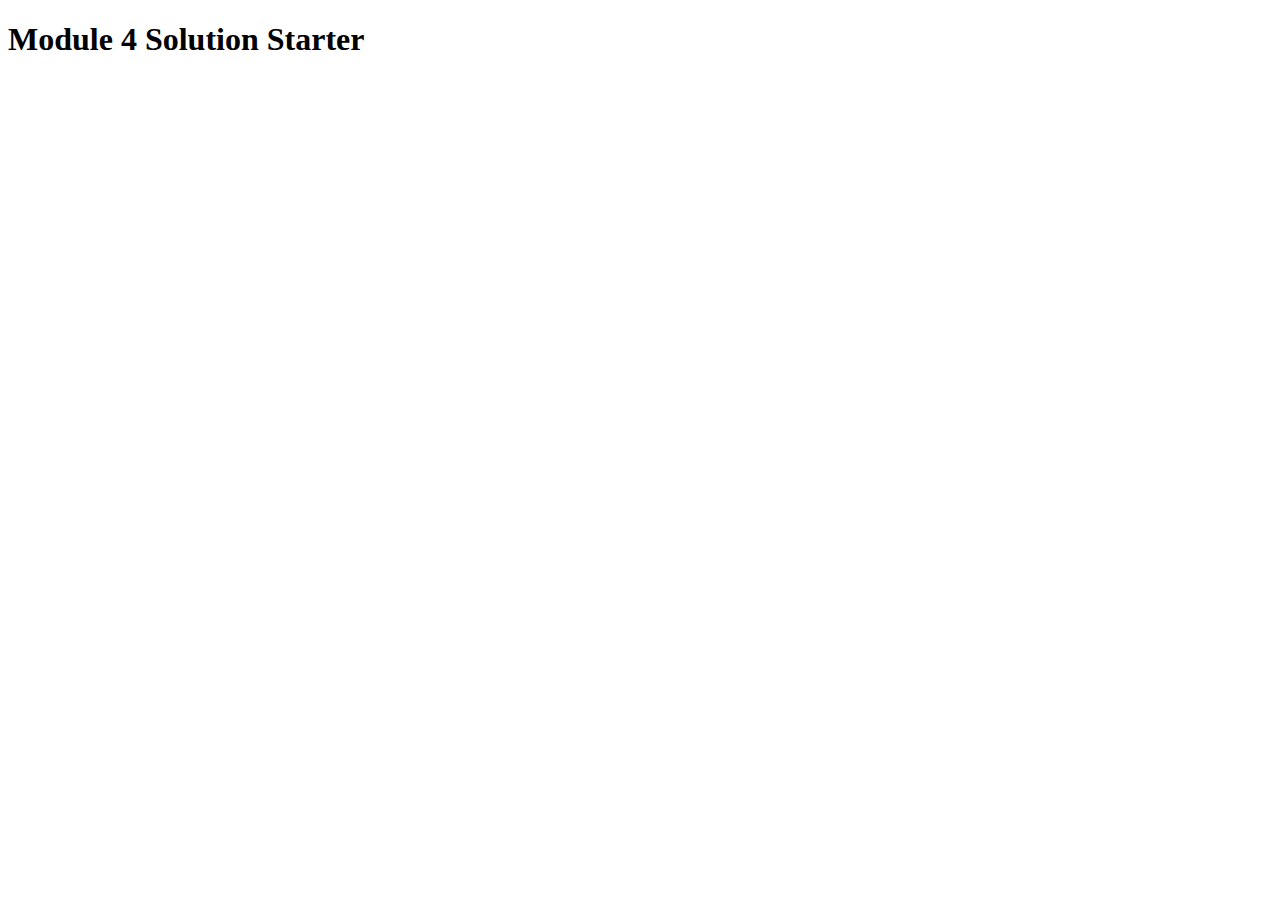
<file: module4-solution/harder/index.html>
<!DOCTYPE html>
<html>
<head>
  <meta charset="utf-8">
  <title>Module 4 Solution Starter</title>
  <script>
    var names = []; // DO NOT REMOVE
  </script>
  <script src="SpeakHello.js"></script>
  <script src="SpeakGoodBye.js"></script>
  <script src="script.js"></script>
</head>
<body>
  <h1>Module 4 Solution Starter</h1>
</body>
</html>
</file>
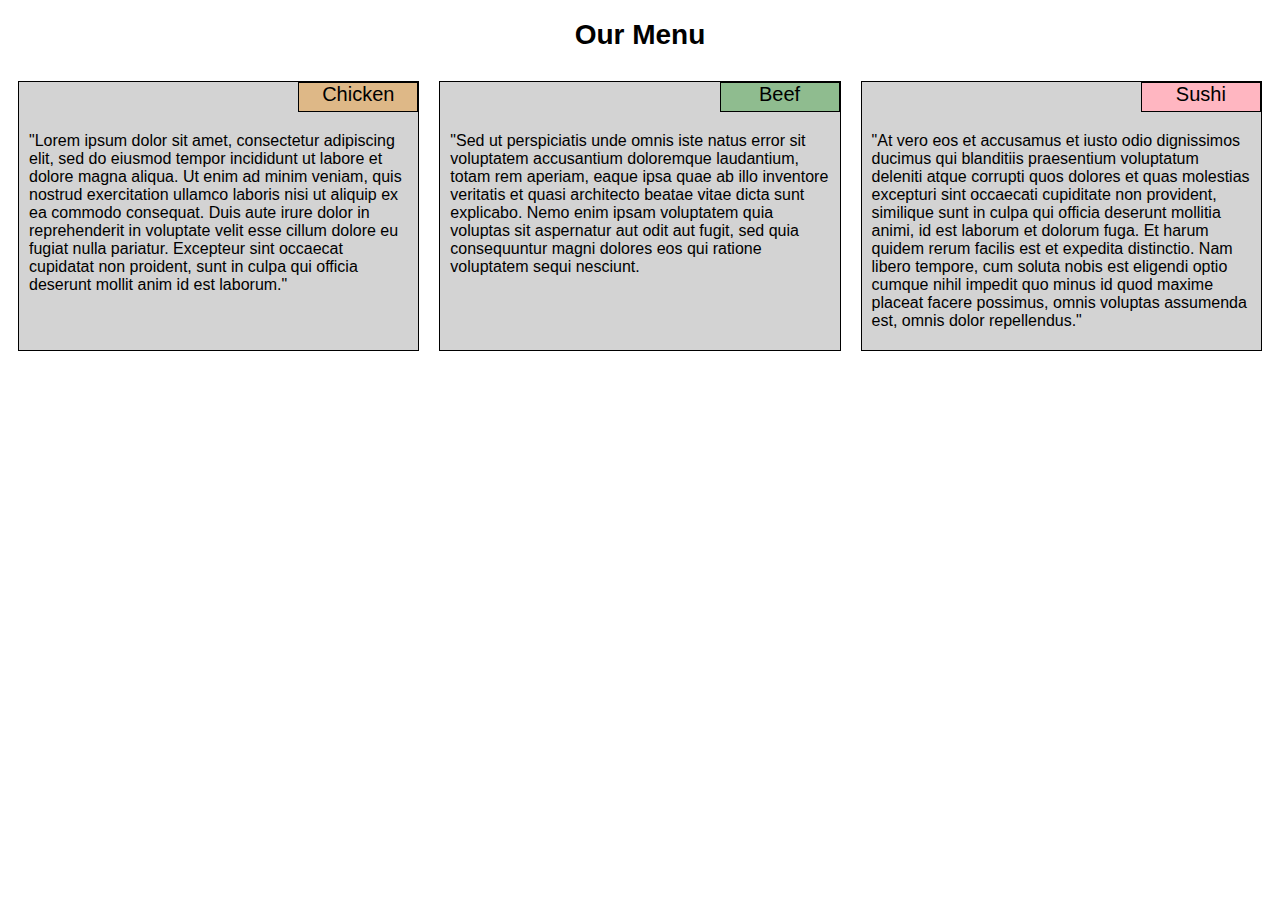
<file: module2-solution/module2-solution.html>
<!DOCTYPE html>
<html>
<head>
<meta charset="utf-8">
<meta name="viewport" content="width=device-width, initial-scale=1">
<link rel="stylesheet" href="module2-solution.css">
<title>Assignment Solution for Module 2</title>
</head>

<body>
  
<h1>Our Menu</h1>

<div class="row">
  <div class="col-lg-4 col-md-6 col-sm-12">
  <section class="majorSection">
    <section class="moveRight" id="id1">Chicken</section>
  "Lorem ipsum dolor sit amet, consectetur adipiscing elit, sed do eiusmod tempor incididunt ut labore et dolore magna aliqua. Ut enim ad minim veniam, quis nostrud exercitation ullamco laboris nisi ut aliquip ex ea commodo consequat. Duis aute irure dolor in reprehenderit in voluptate velit esse cillum dolore eu fugiat nulla pariatur. Excepteur sint occaecat cupidatat non proident, sunt in culpa qui officia deserunt mollit anim id est laborum."
  </section>
  </div>
  
  <div class="col-lg-4 col-md-6 col-sm-12">
  <section class="majorSection">
    <section class="moveRight" id="id2">Beef</section>
  "Sed ut perspiciatis unde omnis iste natus error sit voluptatem accusantium doloremque laudantium, totam rem aperiam, eaque ipsa quae ab illo inventore veritatis et quasi architecto beatae vitae dicta sunt explicabo. Nemo enim ipsam voluptatem quia voluptas sit aspernatur aut odit aut fugit, sed quia consequuntur magni dolores eos qui ratione voluptatem sequi nesciunt. 
  </section>
  </div>
 
  <div class="col-lg-4 col-md-12 col-sm-12">
  <section class="majorSection">
    <section class="moveRight" id="id3">Sushi</section>
  "At vero eos et accusamus et iusto odio dignissimos ducimus qui blanditiis praesentium voluptatum deleniti atque corrupti quos dolores et quas molestias excepturi sint occaecati cupiditate non provident, similique sunt in culpa qui officia deserunt mollitia animi, id est laborum et dolorum fuga. Et harum quidem rerum facilis est et expedita distinctio. Nam libero tempore, cum soluta nobis est eligendi optio cumque nihil impedit quo minus id quod maxime placeat facere possimus, omnis voluptas assumenda est, omnis dolor repellendus."
  </section>
  </div>
  
</div>

</body>
</html>
</file>
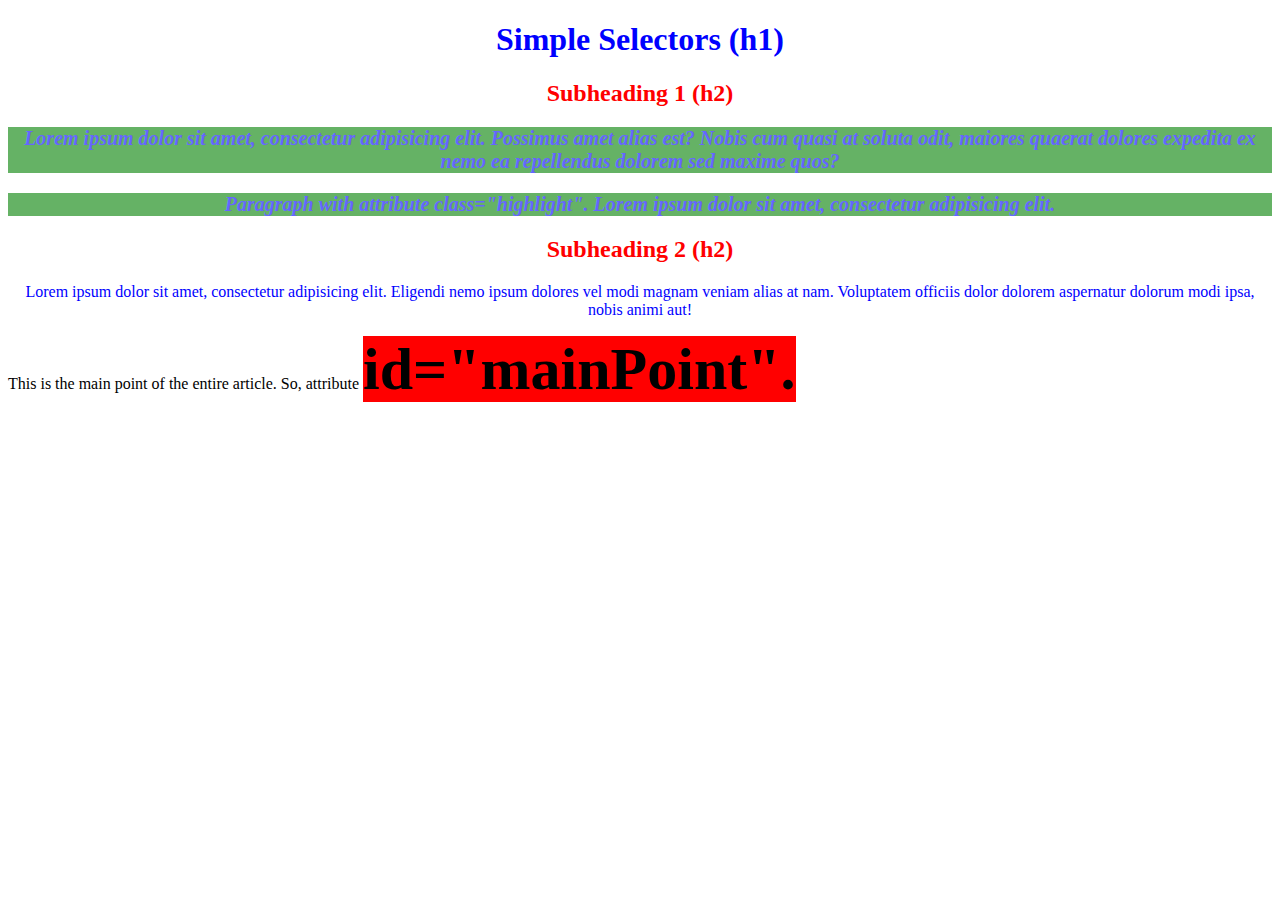
<file: site/trial.html>
<!DOCTYPE html>
 <html>
 <head>
 	<meta charset="utf-8">
 	<title>Simple Selectors</title>
 	<style>
 		/* all h2 elements */
 		h2 {
 			color: red;
 			text-align: center;
 		}

 		/* class highlight*/
        .highlight {
        	font-size: 20px;
        	font-weight: bold;
        	font-style: italic;
        	background-color: green;
        	opacity: .6;
            }

         /* id*/
         #mainPoint {
         	font-size: 60px;
         	font-weight: bold;
         	background-color: red;
         }

         /* h1, p*/
         h1, p {
         	color: blue;
         	text-align: center;;
         }
 	</style>
 </head>
 
 <body>
 
<h1>Simple Selectors (h1)</h1>

<h2>Subheading 1 (h2)</h2>

<p class="highlight">
	Lorem ipsum dolor sit amet, consectetur adipisicing elit. Possimus amet alias est? Nobis cum quasi at soluta odit, maiores quaerat dolores expedita ex nemo ea repellendus dolorem sed maxime quos?
</p>

<p class="highlight">
	Paragraph with attribute class="highlight". Lorem ipsum dolor sit amet, consectetur adipisicing elit.
</p>

<h2>Subheading 2 (h2)</h2>

<p>Lorem ipsum dolor sit amet, consectetur adipisicing elit. Eligendi nemo ipsum dolores vel modi magnam veniam alias at nam. Voluptatem officiis dolor dolorem aspernatur dolorum modi ipsa, nobis animi aut!
</p>

<div>This is the main point of the entire article. So, attribute
	<span id = "mainPoint">id="mainPoint".</span>
</div>

 </body>
 </html>
</file>
<file: module2-solution/module2-solution.css>
/********** Base styles **********/
* {
  box-sizing: border-box;
  font-family: Arial, Helvetica, sans-serif;
}

h1 {
  margin-bottom: 15px;
  text-align: center;
  font-size: 175%;
}

section.majorSection {
  height: 270px;
  position: relative;
  margin-top: 15px;
  margin-right: 10px;
  margin-left: 10px;
  border: 1px solid black;
  padding: 50px 10px 10px 10px;
  background-color: #D3D3D3;
  overflow: hidden;
}

section.moveRight {
  position: absolute;
  top: 0;
  right: 0;
  border: 1px solid black;
  height: 30px;
  width: 120px;
  text-align: center;
  font-size: 125%;
}

#id1 {
  background-color: #DEB887;
}

#id2 {
  background-color: #8FBC8F;
}

#id3 {
  background-color: #FFB6C1;
}

/* Simple Responsive Framework. */
.row {
  width: 100%;
}

/********** Large devices only **********/
@media (min-width: 992px) {
  .col-lg-1, .col-lg-2, .col-lg-3, .col-lg-4, .col-lg-5, .col-lg-6, .col-lg-7, .col-lg-8, .col-lg-9, .col-lg-10, .col-lg-11, .col-lg-12 {
    float: left;
  }
  .col-lg-1 {
    width: 8.33%;
  }
  .col-lg-2 {
    width: 16.66%;
  }
  .col-lg-3 {
    width: 25%;
  }
  .col-lg-4 {
    width: 33.33%;
  }
  .col-lg-5 {
    width: 41.66%;
  }
  .col-lg-6 {
    width: 50%;
  }
  .col-lg-7 {
    width: 58.33%;
  }
  .col-lg-8 {
    width: 66.66%;
  }
  .col-lg-9 {
    width: 74.99%;
  }
  .col-lg-10 {
    width: 83.33%;
  }
  .col-lg-11 {
    width: 91.66%;
  }
  .col-lg-12 {
    width: 100%;
  }
}

/********** Medium devices only **********/
@media (min-width: 768px) and (max-width: 991px) {
  .col-md-1, .col-md-2, .col-md-3, .col-md-4, .col-md-5, .col-md-6, .col-md-7, .col-md-8, .col-md-9, .col-md-10, .col-md-11, .col-md-12 {
    float: left;
  }
  .col-md-1 {
    width: 8.33%;
  }
  .col-md-2 {
    width: 16.66%;
  }
  .col-md-3 {
    width: 25%;
  }
  .col-md-4 {
    width: 33.33%;
  }
  .col-md-5 {
    width: 41.66%;
  }
  .col-md-6 {
    width: 50%;
  }
  .col-md-7 {
    width: 58.33%;
  }
  .col-md-8 {
    width: 66.66%;
  }
  .col-md-9 {
    width: 74.99%;
  }
  .col-md-10 {
    width: 83.33%;
  }
  .col-md-11 {
    width: 91.66%;
  }
  .col-md-12 {
    width: 100%;
  }
}

/********** Small devices only **********/
@media (max-width: 767px) {
  .col-sm-1, .col-sm-2, .col-sm-3, .col-sm-4, .col-sm-5, .col-sm-6, .col-sm-7, .col-sm-8, .col-sm-9, .col-sm-10, .col-sm-11, .col-sm-12 {
  }
  
  section.majorSection {
    margin-left: 45px;
    margin-right: 45px;
  }

  .col-sm-1 {
    width: 8.33%;
  }
  .col-sm-2 {
    width: 16.66%;
  }
  .col-sm-3 {
    width: 25%;
  }
  .col-sm-4 {
    width: 33.33%;
  }
  .col-sm-5 {
    width: 41.66%;
  }
  .col-sm-6 {
    width: 50%;
  }
  .col-sm-7 {
    width: 58.33%;
  }
  .col-sm-8 {
    width: 66.66%;
  }
  .col-sm-9 {
    width: 74.99%;
  }
  .col-sm-10 {
    width: 83.33%;
  }
  .col-sm-11 {
    width: 91.66%;
  }
  .col-sm-12 {
    width: 100%;
  }
}
</file>
